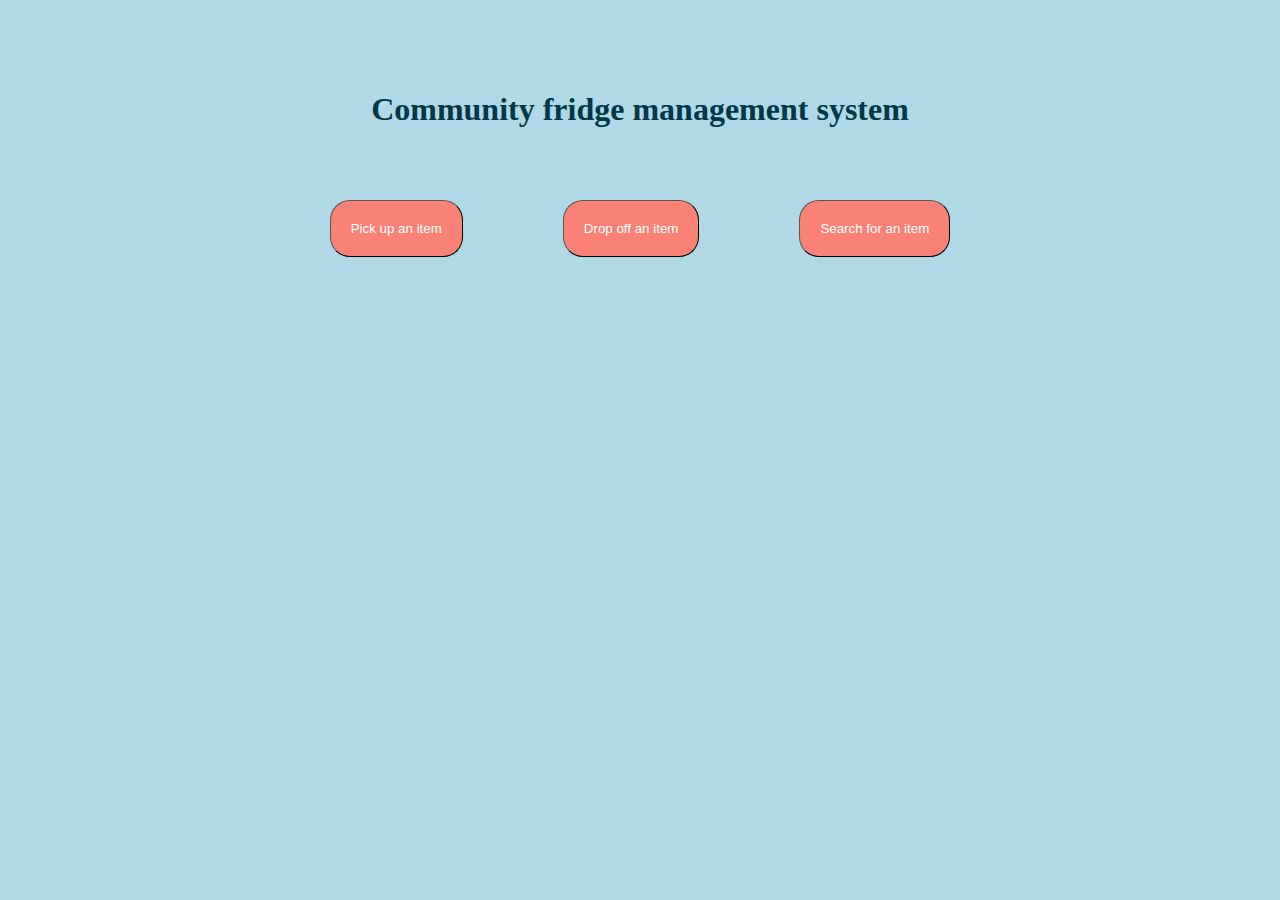
<file: index.html>
<!DOCTYPE html>
<html lang="en">
<head>
    <meta charset="UTF-8">
    <meta http-equiv="X-UA-Compatible" content="IE=edge">
    <meta name="viewport" content="width=device-width, initial-scale=1.0">
    <link rel="stylesheet" href="community-fridge.css">
    <title>Community Fridge</title>
</head>
    <h1 class="community-fridge">Community fridge management system</h1>
<body>
    <div class="first-div">
        <ul class="ul-pg1">
            <li class="first-buttons"><a class="a-tag" href="choose-fridge.html"><button id="home-page-btn">Pick up an item</button></a></li>
            <li class="first-buttons"><button id="home-page-btn">Drop off an item</button></li>
            <li class="first-buttons"><button id="home-page-btn">Search for an item</button></li>
        </ul>
    </div>

</body>
</html>
</file>
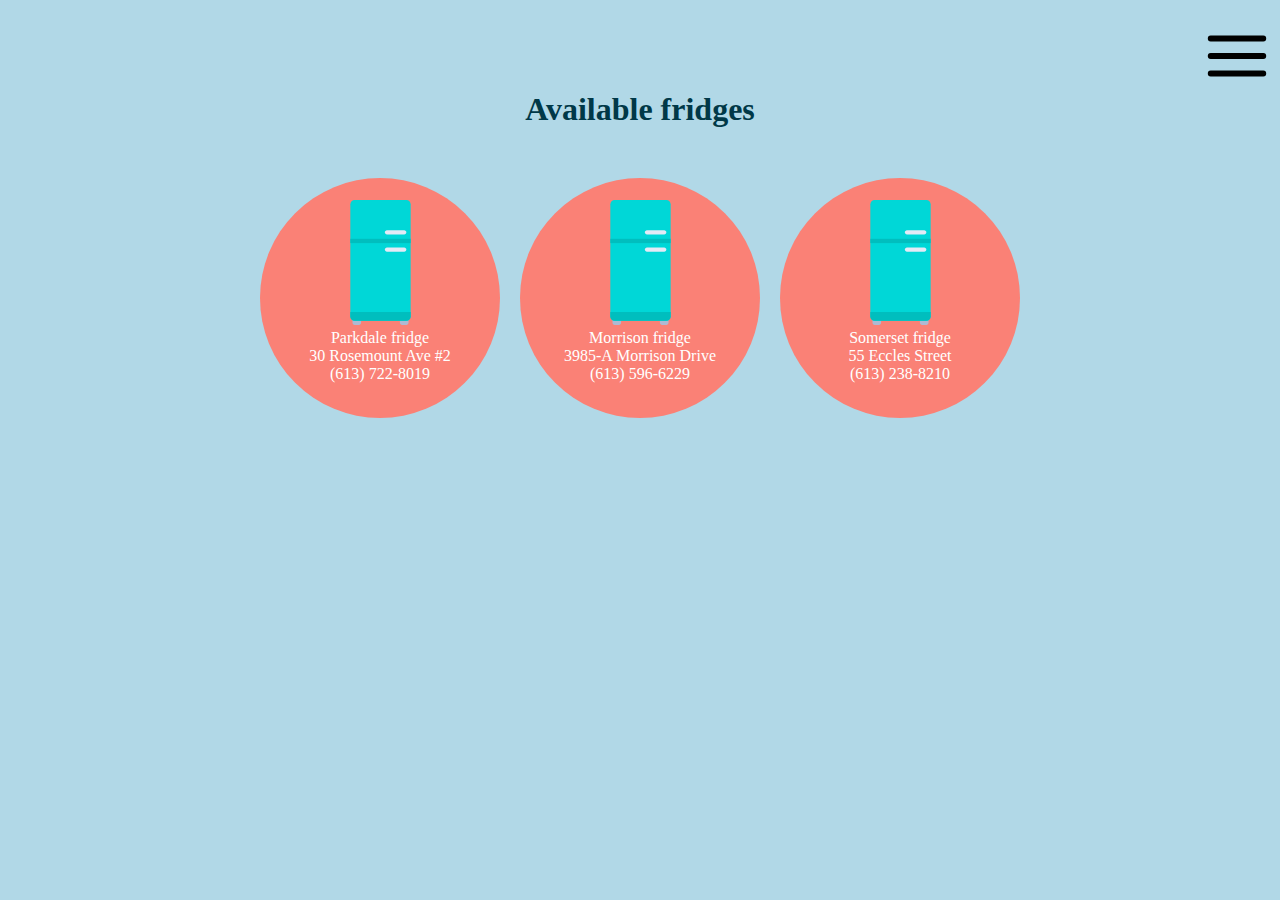
<file: choose-fridge.html>
<!DOCTYPE html>
<html lang="en">
<head>
    <meta charset="UTF-8">
    <meta http-equiv="X-UA-Compatible" content="IE=edge">
    <meta name="viewport" content="width=device-width, initial-scale=1.0">
    <link rel="stylesheet" href="community-fridge.css">
    <title class="available-fridges">Choose a fridge</title>
</head>
<body class="page-2">
    <a href="index.html"><img class="hamburger-icon" src="provided_code/images/icons8-menu.svg" alt="I am here"></a>
    <div id="available-fridges-pg2">
        <h1 class="h1-pg2">Available fridges</h1>
        <div id="outer-div-pg2">

        </div>
    </div>
    <div id="fridges-shown-pg3">
        
    </div>

</body>
<script src="provided_code/js/community-fridge-data.js"></script>
</html>
</file>
<file: community-fridge.css>
.community-fridge {
    text-align: center;
    color: #003848;
    font-weight: 800;
    padding-top: 70px;
}

body {
    background-color: #B1D8E7;
}

.first-div {
    /* border-style: solid; */
    /* text-align: center; */
    /* margin-top: 50px; */
    display: flex;
    justify-content: center;
    width: 100%;
}

.ul-pg1 {
    display: flex;
    /* align-items: stretch; */
    justify-content: space-evenly;
    text-align: center;
    margin-top: 50px;
    padding-inline-start: 0px;
}

.first-buttons {
    margin-left: 50px;
    margin-right: 50px;
}

/* li {
    display: block;
    flex: 0 1 auto;
    list-style-type: none;
    background: #FA8176;
    color: white;
    padding: 20px;
    border-radius: 20px;
} */

li {
    list-style-type: none;
}

#home-page-btn {
    list-style-type: none;
    display: block;
    flex: 0 1 auto;
    color: white;
    padding: 20px;
    border-radius: 20px;
    background-color: #FA8176;
    border-width: thin;
}

#home-page-btn:hover {
    box-shadow: grey 1px 3px;
    cursor: pointer;
}

.a-tag {
    text-decoration: none;
}

.hamburger-icon {
    width: 70px;
    float: right;
}

.h1-pg2 {
    text-align: center;
    padding-top: 70px;
    color: #003848;
    /* font-weight: 800; */
}

#fridge-img {
    width: 125px;
}

.container-pg2 {
    border-radius: 50%;
    width: 240px;
    height: 240px;
    background-color: #FA8176;
    color: white;
    margin-left: 10px;
    margin-right: 10px;
}

.container-pg2:hover {
    background-color: white;
    color: black;
    cursor: pointer;
}

#outer-div-pg2 {
    margin-top: 50px;
    display: flex;
    justify-content: center;
    width: 100%;
}

#ul-pg2 {
    padding: 0;
    margin-top: 22px;
    text-align: center;
}

#h1-pg3 {
    text-align: center;
    padding-top: 70px;
    color: #003848;
}

.h2-pg3 {
    padding-left: 30px;
}

#category-pg3 {
    border-style: solid;
    border-color: #FA8176;
    width: 275px;
    height: 375px;
    border-radius: 20px;
    background-color: #FA8176;
    color: white;
    /* margin-left: 50px; */
}

.basic-info-pg3 {
    padding-left: 30px;
}



.capacity {
    height: 30px;
    background-color: #E45170;
    text-align: center;
    line-height: 30px;
    color: white;
    border-radius: 10px;
}

.progress {
    border-style: solid;
    border-color: #9196A6;
    width: 200px;
    margin-left: 30px;
    background-color: #9196A6;
    border-radius: 10px;
}

.product-left-col {
    padding-left: 0;
}

.product-category {
    padding-left: 30px;
    padding-top: 9px;
    padding-bottom: 9px
}

.product-category:hover {
    cursor: pointer;
    background-color: white;
    color: #609EA1;
}

#container-2-pg3 {
    /* border-style: solid; */
    background-color: #609EA1;
    color: white;
    border-radius: 20px;
    width: 700px;
    margin-left: 20px;
    margin-right: 20px;
}

.all-products {
    width: 120px;
    height: 120px;
    margin-left: 30px;
    margin-top: 30px;
    padding-bottom: 20px;
}

#inner-product-div {
    /* border-style: solid; */
    display: flex;
}

.dairy-div {
    display: flex;
}

.produce-div {
    display: flex;
}

.pantry-div {
    display: flex;
}

.product-container2-ul {
    margin-top: 30px;
}

.product-container2-pg3 {
    margin-bottom: 20px;
}

/* .break-line {
    width: 600px;
    border-color: black;
} */

.break-line-dairy {
    width: 600px;
    border-color: black;
}

.break-line-produce {
    width: 600px;
    border-color: black;
}

.break-line-pantry {
    width: 600px;
    border-color: black;
}

.minus {
    display: inline-block;
    height: 40px;
    width: 40px;
    line-height: 40px;

    /* -moz-border-radius: 50%; or 50% */
    border-radius: 50%; /* or 50% */

    background-color: #50D8D7;
    color: white;
    text-align: center;
    font-size: 2em;
}

.number {
    display: inline-block;
    /* border-style: solid; */
    padding: 5px 25px;
    background-color: white;
    font-size: 1.5em;
    color: black;
}

.add {
    display: inline-block;
    height: 40px;
    width: 40px;
    line-height: 40px;

    /* -moz-border-radius: 50%; or 50% */
    border-radius: 50%; /* or 50% */

    background-color: #50D8D7;
    color: white;
    text-align: center;
    font-size: 2em;
}

.add:hover {
    cursor: pointer;
}

.minus:hover {
    cursor: pointer;
}

.wrapper {
    /* border-style: solid; */
    height: fit-content;
    width: fit-content;
    margin-left: 20px;
    margin-top: 90px;
    /* padding-left: 20px;
    padding-top: 90px; */
}

#over-all-container {
    display: flex;
    justify-content: center;
}

#final-container {
    width: 275px;
    height: 375px;
    border-radius: 20px;
    background-color: #A52B2A;
    color: white;
}

.picked-up-items {
    height: 100px;
    text-align: center;
    border-radius: 20px 20px 0px 0px;
    background-color: black;
}

.h2-picked-up-items {
    margin: 0%;
    padding-top: 20px;
}



/* .product-container2-pg3 {
    padding-left: 200px;
} */

/* 
#available-fridges-pg2 {
    display: none;
} */

/* #fridges-shown-pg3 {
    display: none;
} */
</file>
